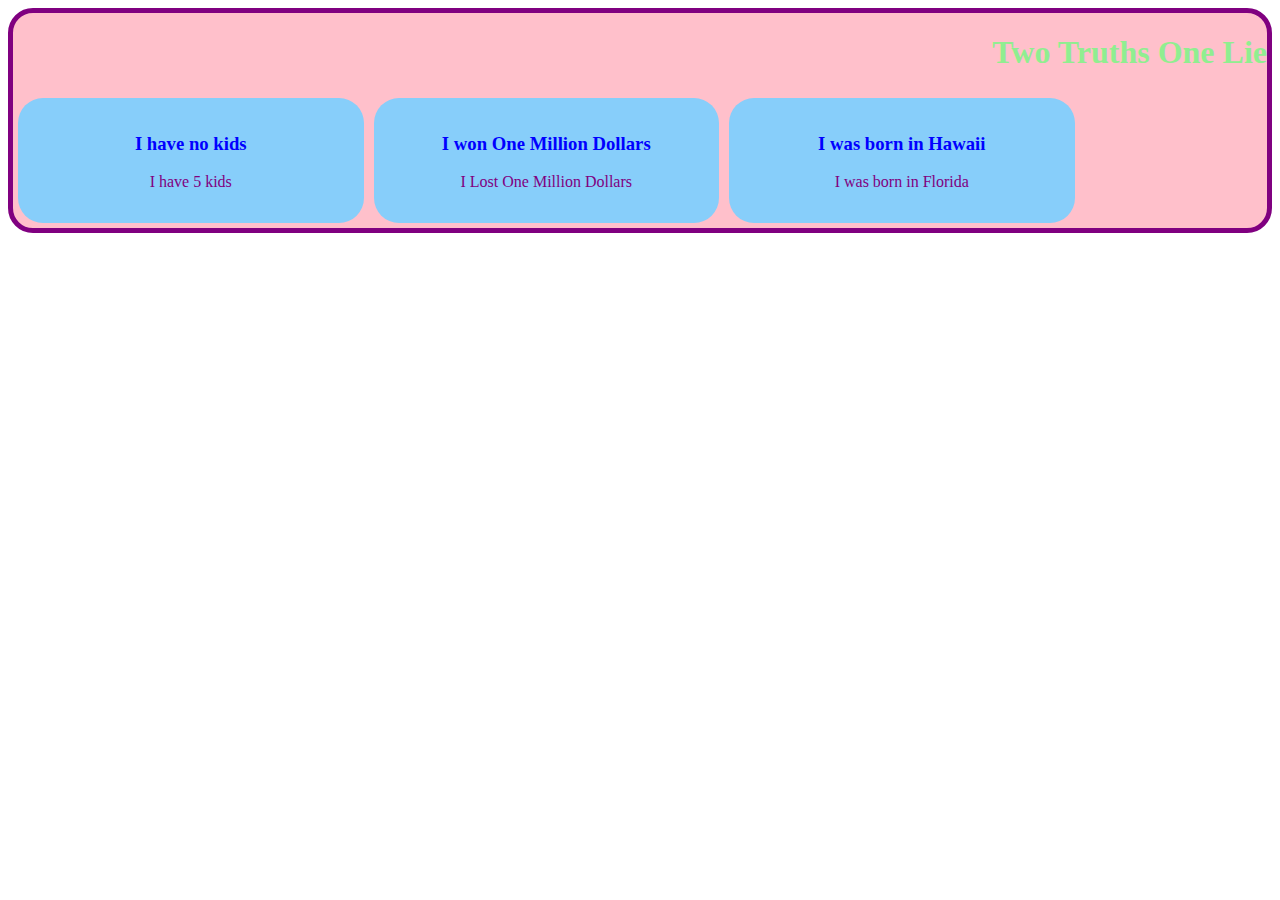
<file: 2Truths1Lie/index.html>
<!DOCTYPE html>
<html lang="en">

<head>
    <meta charset="UTF-8">
    <meta http-equiv="X-UA-Compatible" content="IE=edge">
    <meta name="viewport" content="width=device-width, initial-scale=1.0">
    <link rel="stylesheet" href="style.css">
    <title>2 Truths 1 Lie</title>
</head>

<body>







    <div id="body-wrapper">


        <H1>Two Truths One Lie</H1>
        <div class="flex-display">



            <div class="statements">
                <h3>I have no kids</h3>
                <p>I have 5 kids</p>
            </div>

            <div class="statements">
                <h3> I won One Million Dollars</h3>
                <p>I Lost One Million Dollars</p>
            </div>

            <div class="statements">
                <h3>I was born in Hawaii</h3>
                <p>I was born in Florida</p>
            </div>

        </div>



    </div>


</body>

</html>
</file>
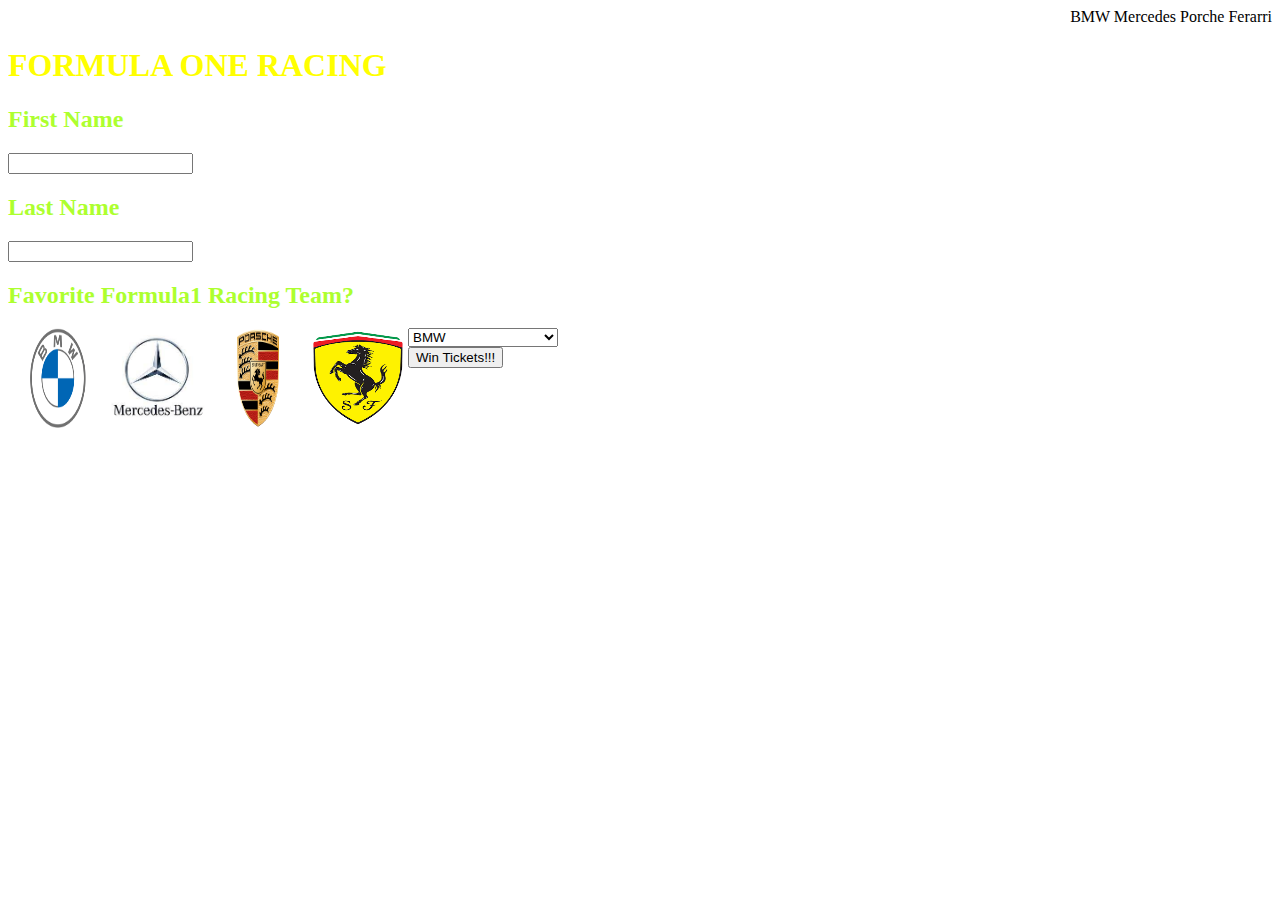
<file: Forms/index.html>
<!DOCTYPE html>
<html lang="en">

<head>
    <meta charset="UTF-8">
    <meta http-equiv="X-UA-Compatible" content="IE=edge">
    <meta name="viewport" content="width=device-width, initial-scale=1.0">
    <link rel="stylesheet" href="style.css">
    <title>F1 Entry</title>
</head>

<body>

    <nav id="nav" style="text-align: right;">BMW Mercedes Porche Ferarri</nav>

    <h1>FORMULA ONE RACING</h1>

    <div class="names">

        <form>

            <h2>First Name</h2>

            <input type="text">

            <h2>Last Name</h2>

            <input type="text" />

        </form>
    </div>

    <div>
        <h2>Favorite Formula1 Racing Team?</h2>
        <img src="Assets/BMW-Logo.png" />
        <img src="Assets/mercedes.jpeg" />
        <img src="Assets/Porsche-Logo.png" />
        <img src="Assets/ferarri.png" />
        <select>
            <option value="BMW">BMW</option>
            <option value="Mercedes">Merceds</option>
            <option value="Porche">Porche</option>
            <option value="Ferarri">Ferarri</option>
        </select>
    </div>


    <div>

        <button type="submit">Win Tickets!!!</button>



    </div>






</body>

</html>
</file>
<file: 2Truths1Lie/style.css>
h3 {
    text-align: center;
    color:blue;
}

h1 {
    text-align: right                                                                                           
    
    
    
    
    
    
    
    
    
    
    
    
    
    
    
    
    
    
    
    
    
    
    
    
    
    
    
    
    
    
    
    
    
    
    
    
    
    
    
    
    
    
    
    
    
    
    
    
    
    
    
    
    
    
    
    
    
    
    
    
    
    
    
    
    
    
    
    
    
    
    
    
    
    
    
    
    
    
    
    
    
    
    
    
    
    
    
    
    
    
    
    
    
    
    
    
    
    
    
    
    
    ;
    color: lightgreen;
}

p { color:purple;
    text-align: center;
}

#body-wrapper {
    
    
    border: 5px solid purple;

    background-color: pink;
    border-radius: 25px;
}

.statements { border-radius: 25px;
    background-color: lightskyblue;
    text-align: center;
    padding: 1em;
    width: 25%;   
    margin: 5px;
     

}
    
.flex-display{
    display:flex;
}
</file>
<file: Forms/style.css>
H1 {
    color: yellow;


}


h2 {
    text-align: left;
    color: greenyellow;
}
.cars {
    color: red;
    text-align: center;



}

select {
    width: 150px; height: auto;
}

img { border-radius: 33%; height: 100px; width: 100px; float: left;


}

button{ 


}
</file>
